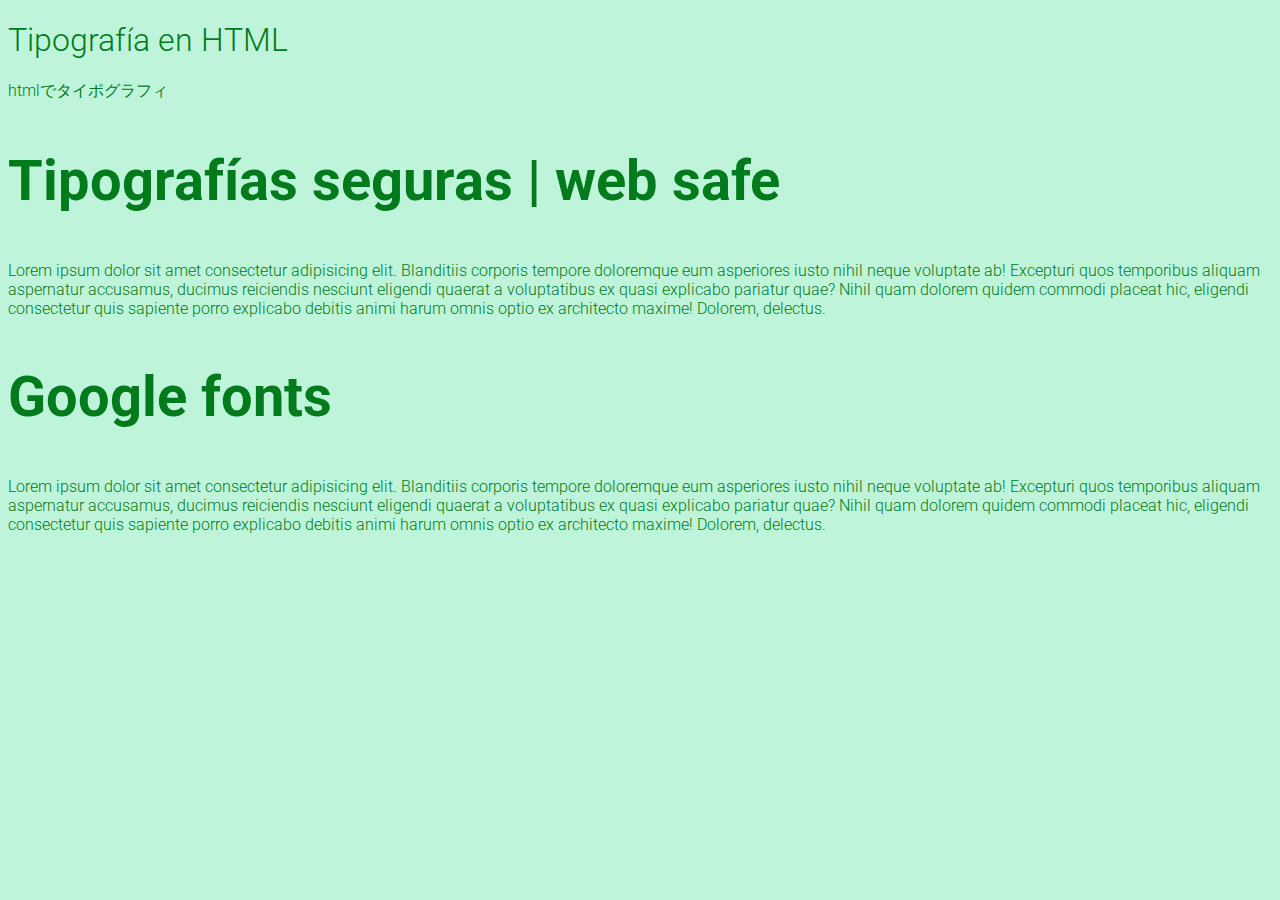
<file: clase2/tipografia.html>
<!DOCTYPE html>
<html lang="en">
    <head>
        <meta charset="UTF-8">
        <meta http-equiv="X-UA-Compatible" content="IE=edge">
        <meta name="viewport" content="width=device-width, initial-scale=1.0">
        <title>Tipografía en HTML</title>
        <link rel="stylesheet" href="css/tipografia.css">
    </head>
    <body>
            <h1>Tipografía en HTML</h1>
            htmlでタイポグラフィ

            <h2>Tipografías seguras | web safe</h2>

            <p>
                Lorem ipsum dolor sit amet consectetur adipisicing elit. Blanditiis corporis tempore doloremque eum asperiores iusto nihil neque voluptate ab! Excepturi quos temporibus aliquam aspernatur accusamus, ducimus reiciendis nesciunt eligendi quaerat a voluptatibus ex quasi explicabo pariatur quae? Nihil quam dolorem quidem commodi placeat hic, eligendi consectetur quis sapiente porro explicabo debitis animi harum omnis optio ex architecto maxime! Dolorem, delectus.
            </p>

            <h2>Google fonts</h2>
            <p>
                Lorem ipsum dolor sit amet consectetur adipisicing elit. Blanditiis corporis tempore doloremque eum asperiores iusto nihil neque voluptate ab! Excepturi quos temporibus aliquam aspernatur accusamus, ducimus reiciendis nesciunt eligendi quaerat a voluptatibus ex quasi explicabo pariatur quae? Nihil quam dolorem quidem commodi placeat hic, eligendi consectetur quis sapiente porro explicabo debitis animi harum omnis optio ex architecto maxime! Dolorem, delectus.
            </p>


    </body>
</html>
</file>
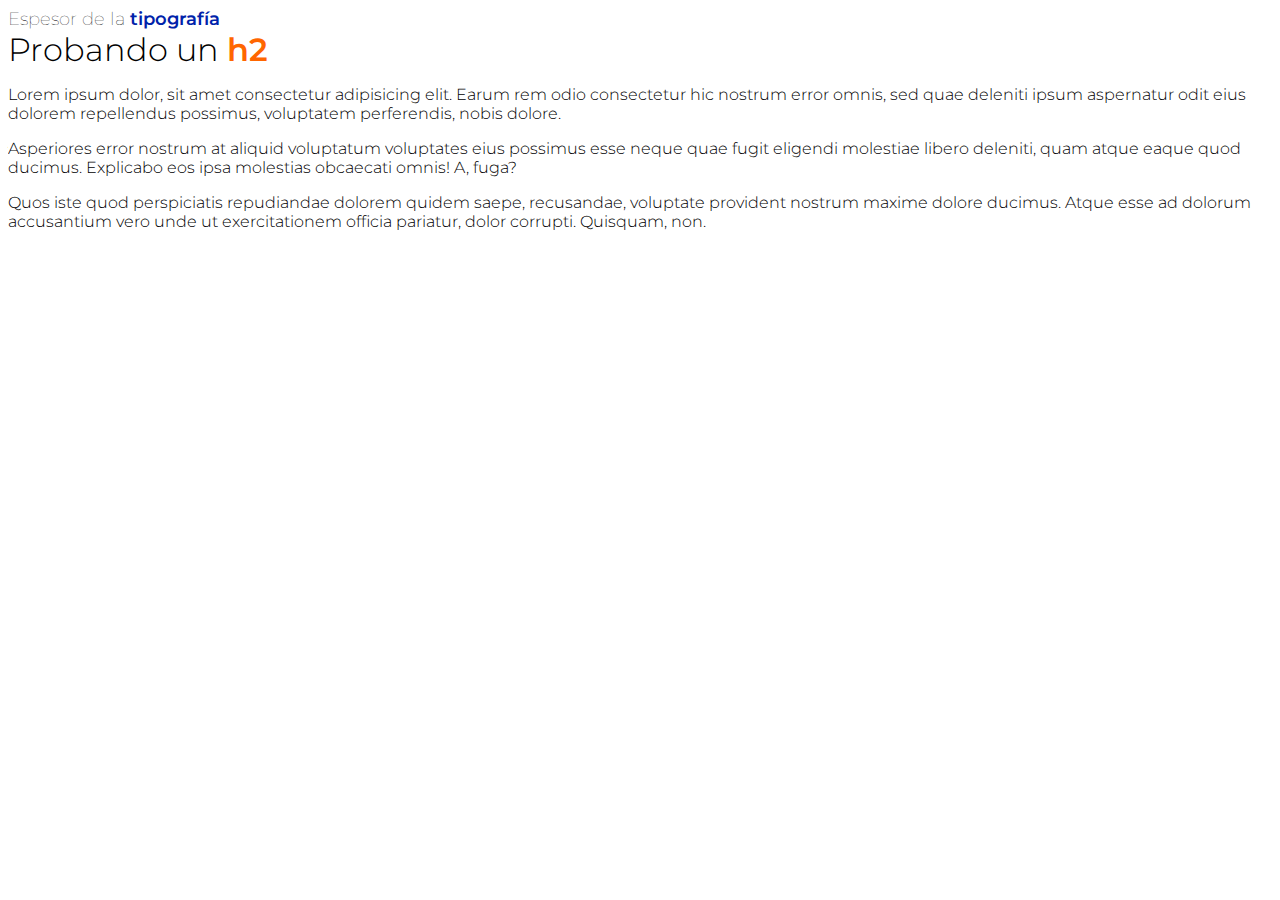
<file: clase3/espesor-tipografia.html>
<!DOCTYPE html>
<html lang="en">
<head>
    <meta charset="UTF-8">
    <meta http-equiv="X-UA-Compatible" content="IE=edge">
    <meta name="viewport" content="width=device-width, initial-scale=1.0">
    <title>Espesor de la tipografía</title>
    <link rel="stylesheet" href="css/espesor-tipografia.css">
</head>
<body>
    <h1>Espesor de la <span>tipografía</span></h1>

    <h2>Probando un <span>h2</span></h2>
    <p>Lorem ipsum dolor, sit amet consectetur adipisicing elit. Earum rem odio consectetur hic nostrum error omnis, sed quae deleniti ipsum aspernatur odit eius dolorem repellendus possimus, voluptatem perferendis, nobis dolore.
    </p>
    <p>Asperiores error nostrum at aliquid voluptatum voluptates eius possimus esse neque quae fugit eligendi molestiae libero deleniti, quam atque eaque quod ducimus. Explicabo eos ipsa molestias obcaecati omnis! A, fuga?
    </p>
    <p>Quos iste quod perspiciatis repudiandae dolorem quidem saepe, recusandae, voluptate provident nostrum maxime dolore ducimus. Atque esse ad dolorum accusantium vero unde ut exercitationem officia pariatur, dolor corrupti. Quisquam, non.</p>
</body>
</html>
</file>
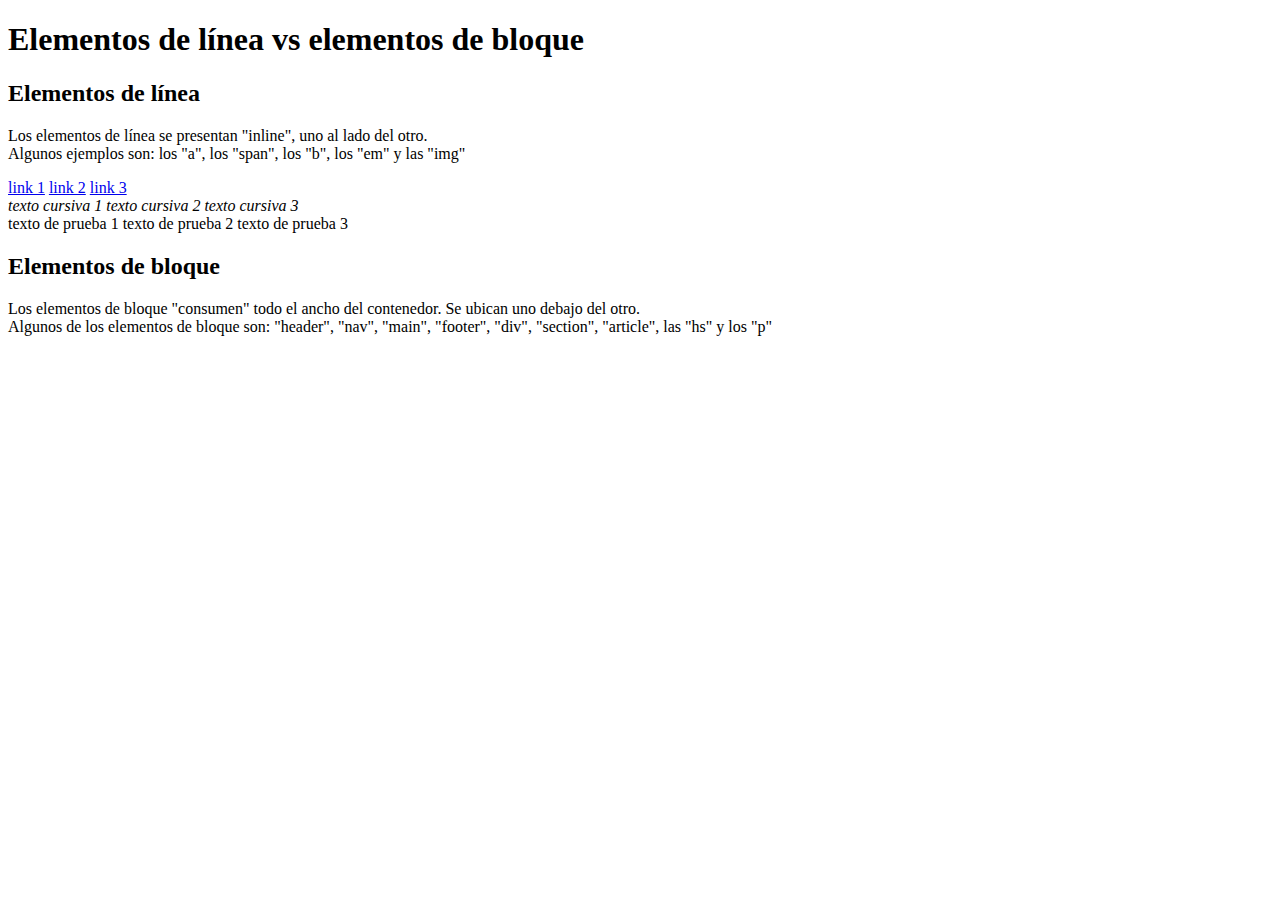
<file: clase3/linea-vs-bloque.html>
<!DOCTYPE html>
<html lang="en">
<head>
    <meta charset="UTF-8">
    <meta http-equiv="X-UA-Compatible" content="IE=edge">
    <meta name="viewport" content="width=device-width, initial-scale=1.0">
    <title>Document</title>
</head>
<body>
    <h1>Elementos de línea vs elementos de bloque</h1>

    <h2>Elementos de línea</h2>
    <p>
        Los elementos de línea se presentan "inline", uno al lado del otro.
        <br>
        Algunos ejemplos son:  los "a", los "span", los "b", los "em" y las "img" 
    </p>
    <a href="#">link 1</a>
    <a href="#">link 2</a>
    <a href="#">link 3</a>
    <br>
    <i>texto cursiva 1</i>
    <i>texto cursiva 2</i>
    <i>texto cursiva 3</i>
    <br>
    <span>texto de prueba 1</span>
    <span>texto de prueba 2</span>
    <span>texto de prueba 3</span>


    <h2>Elementos de bloque</h2>
    <p>
        Los elementos de bloque "consumen" todo el ancho del contenedor.
        Se ubican uno debajo del otro.
        <br>
        Algunos de los elementos de bloque son: 
        "header", "nav", "main", "footer", "div", "section", "article", las "hs" y los "p"
    </p>


</body>
</html>
</file>
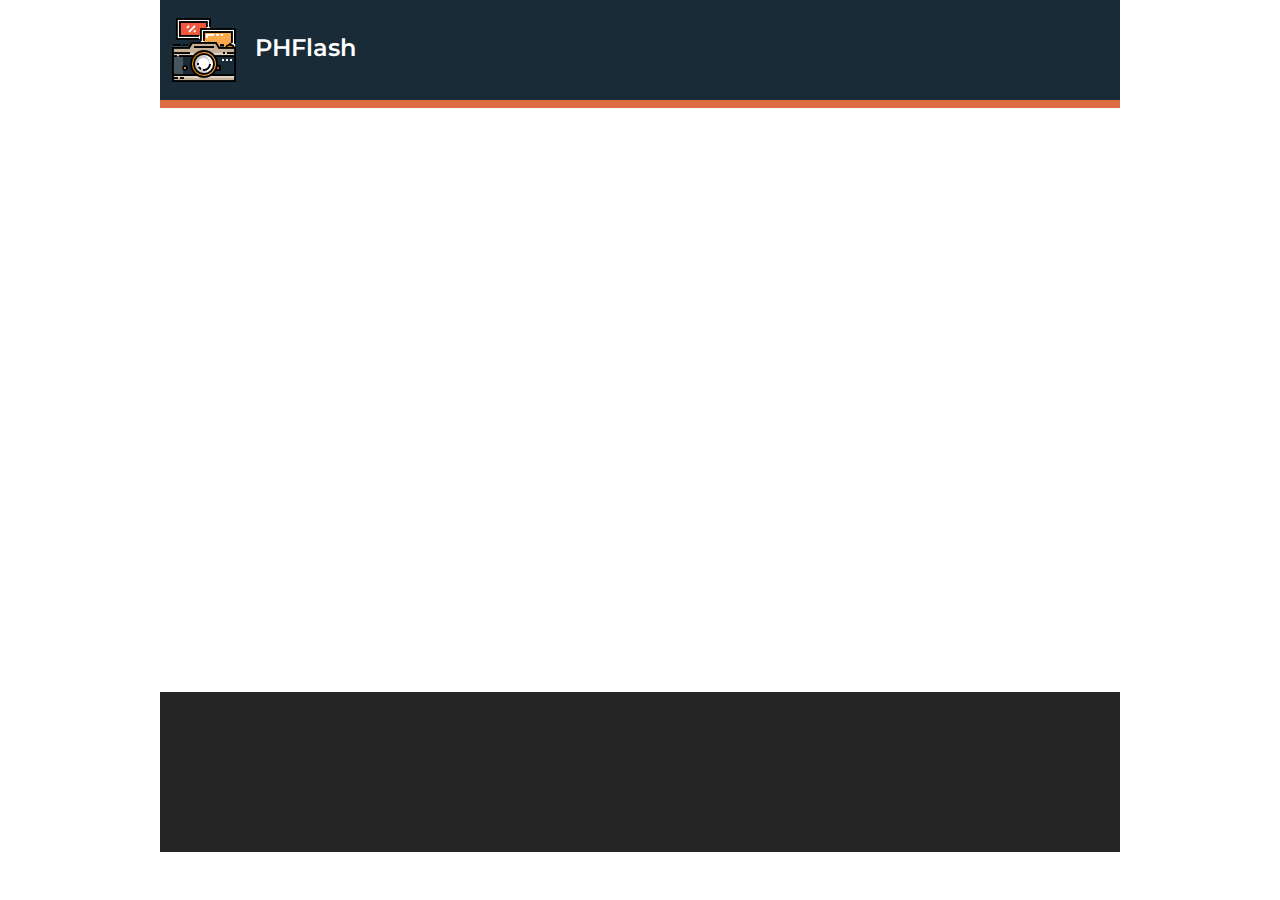
<file: clase3/maquetado.html>
<!DOCTYPE html>
<html lang="en">
<head>
    <meta charset="UTF-8">
    <meta http-equiv="X-UA-Compatible" content="IE=edge">
    <meta name="viewport" content="width=device-width, initial-scale=1.0">
    <title>PHFlash</title>
    <link rel="stylesheet" href="css/estilos.css">
</head>
<body>
    <header>
        <!-- Logo + empresa -->
        <a href="#">
            <img src="imgs/ph-logo.png" alt="Logo con una cámara fotográfica">
            PHFlash
        </a>
        <!-- navegación -->
    </header>
    <main>

    </main>
    <footer>

    </footer>

</body>
</html>
</file>
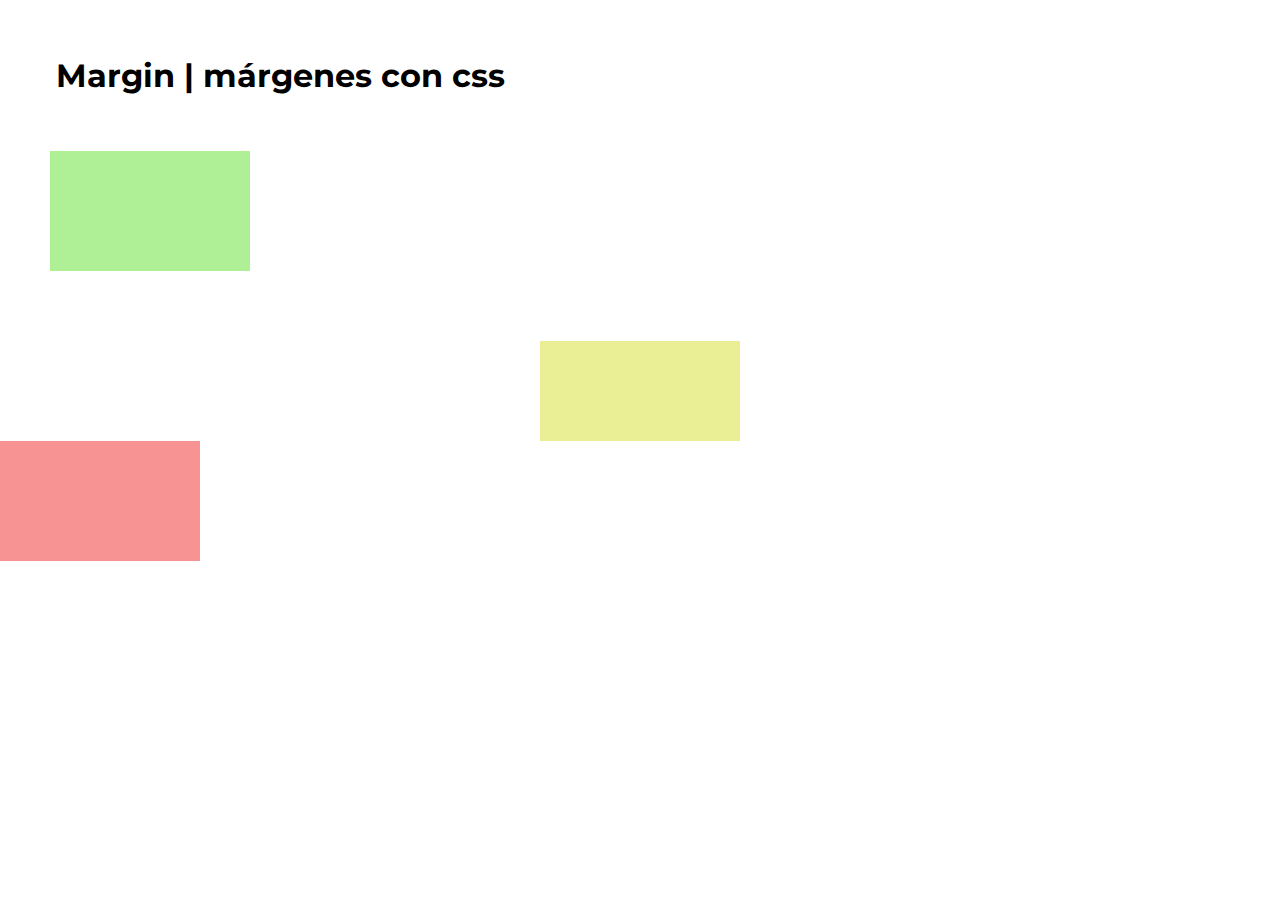
<file: clase3/margin.html>
<!DOCTYPE html>
<html lang="en">
<head>
    <meta charset="UTF-8">
    <meta http-equiv="X-UA-Compatible" content="IE=edge">
    <meta name="viewport" content="width=device-width, initial-scale=1.0">
    <title>Margin | márgenes con css</title>
    <link rel="stylesheet" href="css/margin.css">
</head>
<body>
    <h1>Margin | márgenes con css</h1>

    <div id="verde"></div>
    <div id="amarillo"></div>
    <div id="rojo"></div>

    

</body>
</html>
</file>
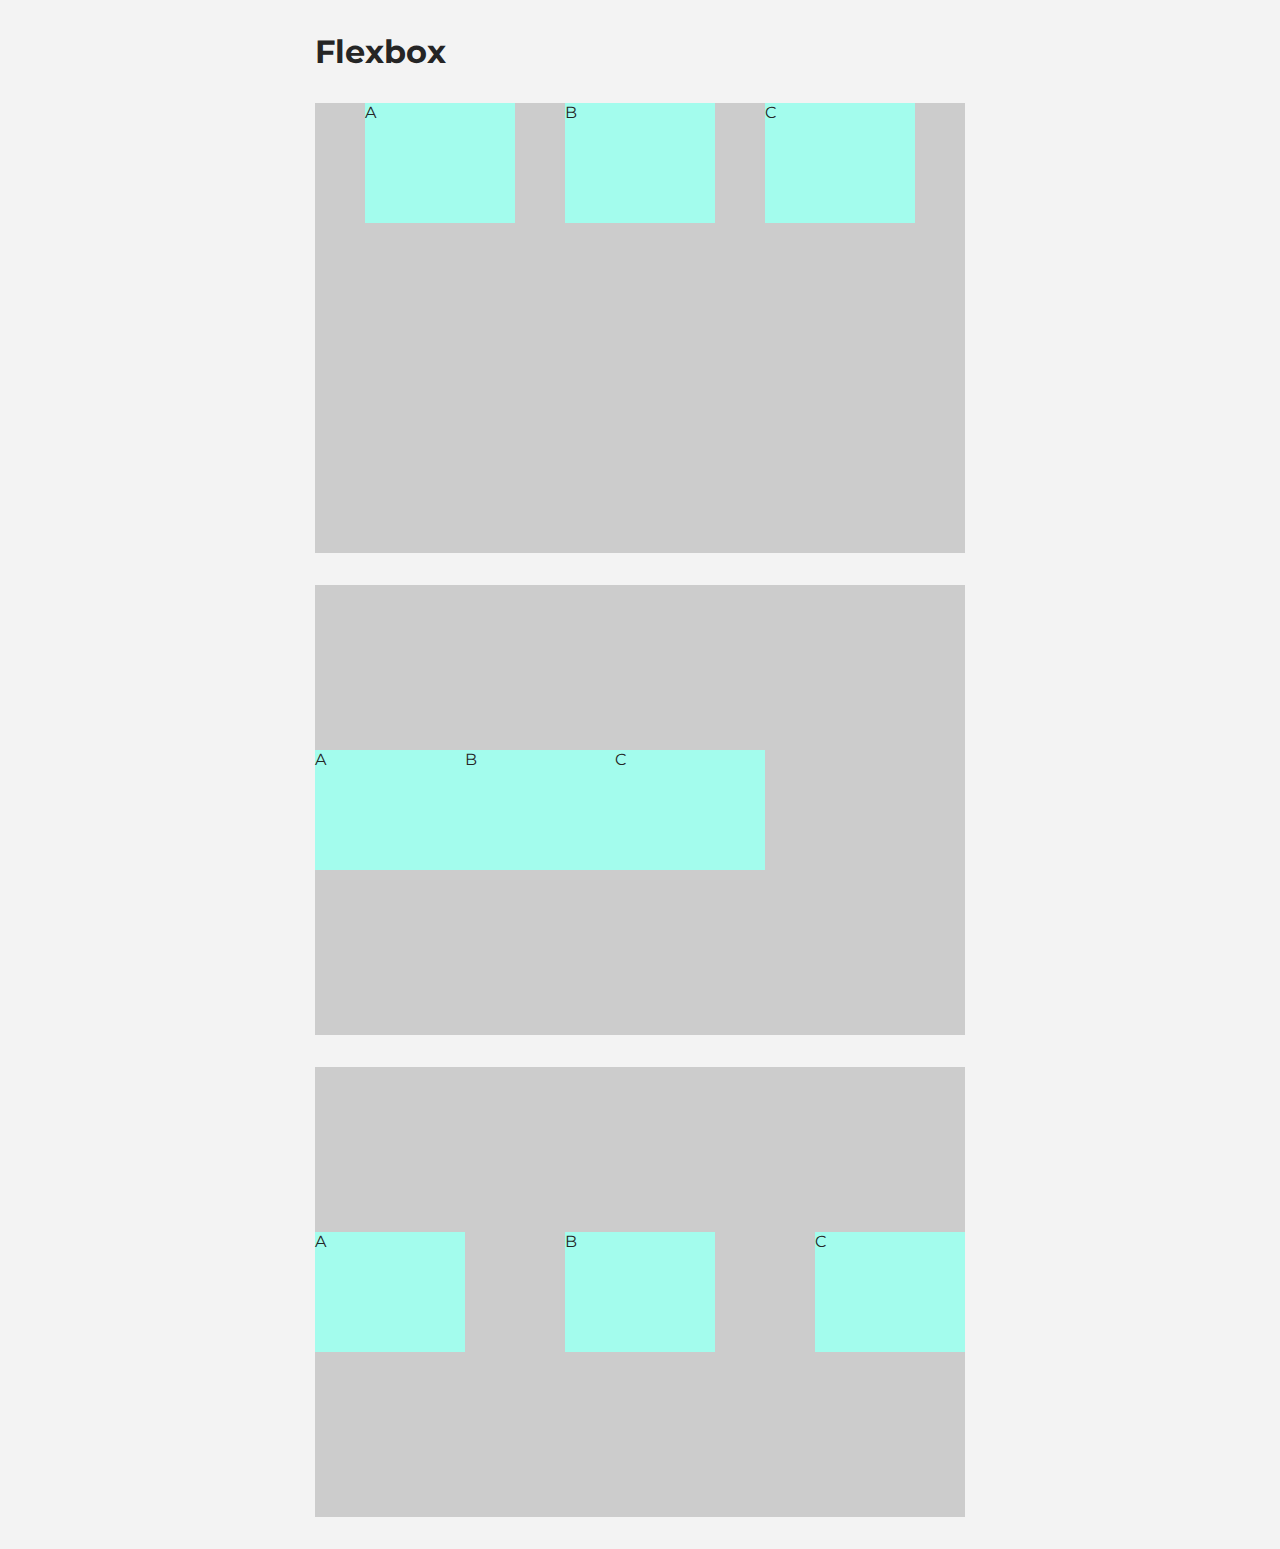
<file: clase4/flexbox.html>
<!DOCTYPE html>
<html lang="en">
<head>
    <meta charset="UTF-8">
    <meta http-equiv="X-UA-Compatible" content="IE=edge">
    <meta name="viewport" content="width=device-width, initial-scale=1.0">
    <title>Flexbox</title>
    <link rel="stylesheet" href="css/flexbox.css">
</head>
<body>
    <h1>Flexbox</h1>
    <section id="contenedor">
        <article>A</article>
        <article>B</article>
        <article>C</article>
    </section>
    
    <section id="contenedor2">
        <article>A</article>
        <article>B</article>
        <article>C</article>
    </section>
    
    <section id="contenedor3">
        <article>A</article>
        <article>B</article>
        <article>C</article>
    </section>
    

</body>
</html>
</file>
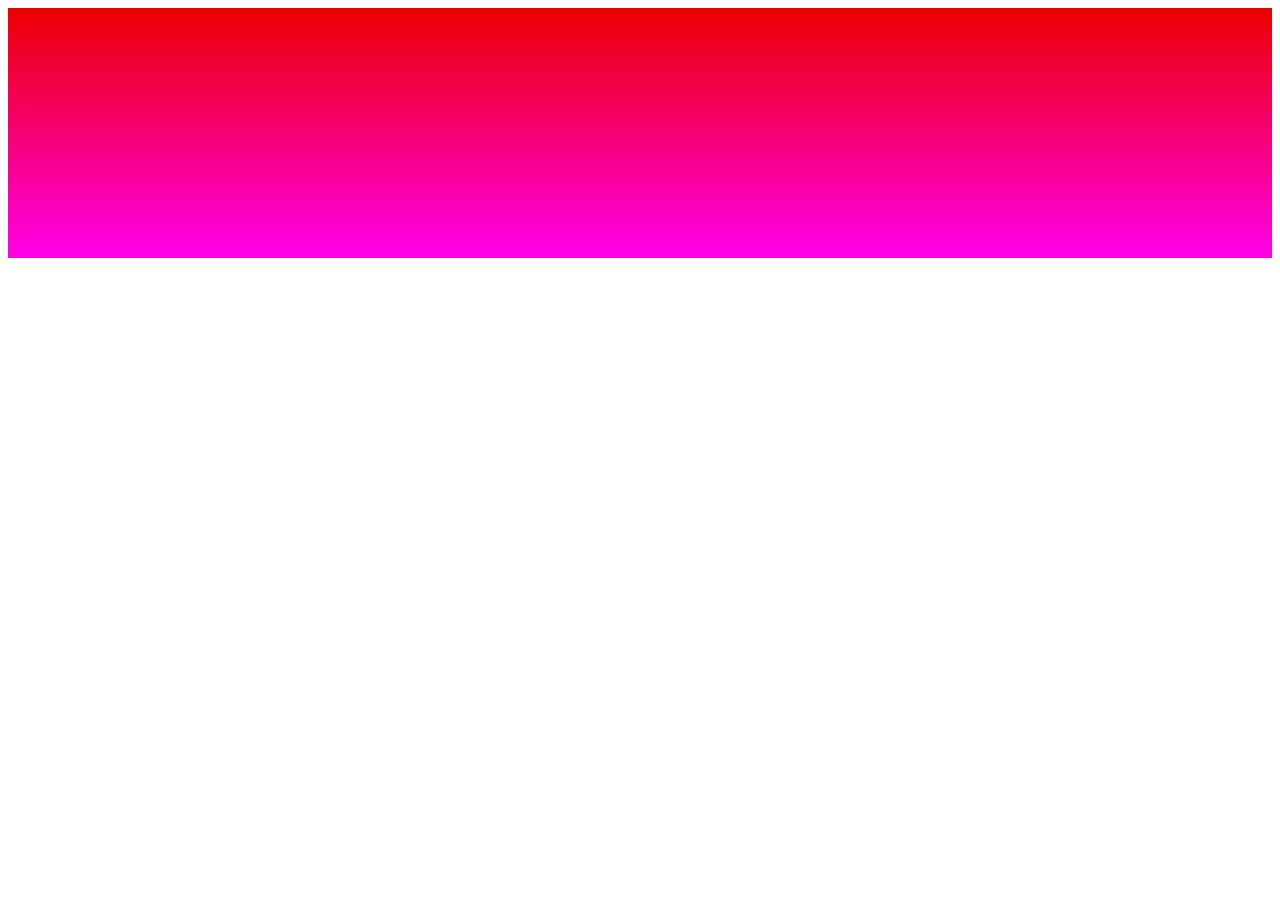
<file: clase4/fondo-gradiente.html>
<!DOCTYPE html>
<html lang="en">
<head>
    <meta charset="UTF-8">
    <meta http-equiv="X-UA-Compatible" content="IE=edge">
    <meta name="viewport" content="width=device-width, initial-scale=1.0">
    <title>Document</title>
    <link rel="stylesheet" href="css/fondo-gradiente.css">
</head>
<body>
    <header>
            
    </header>

</body>
</html>
</file>
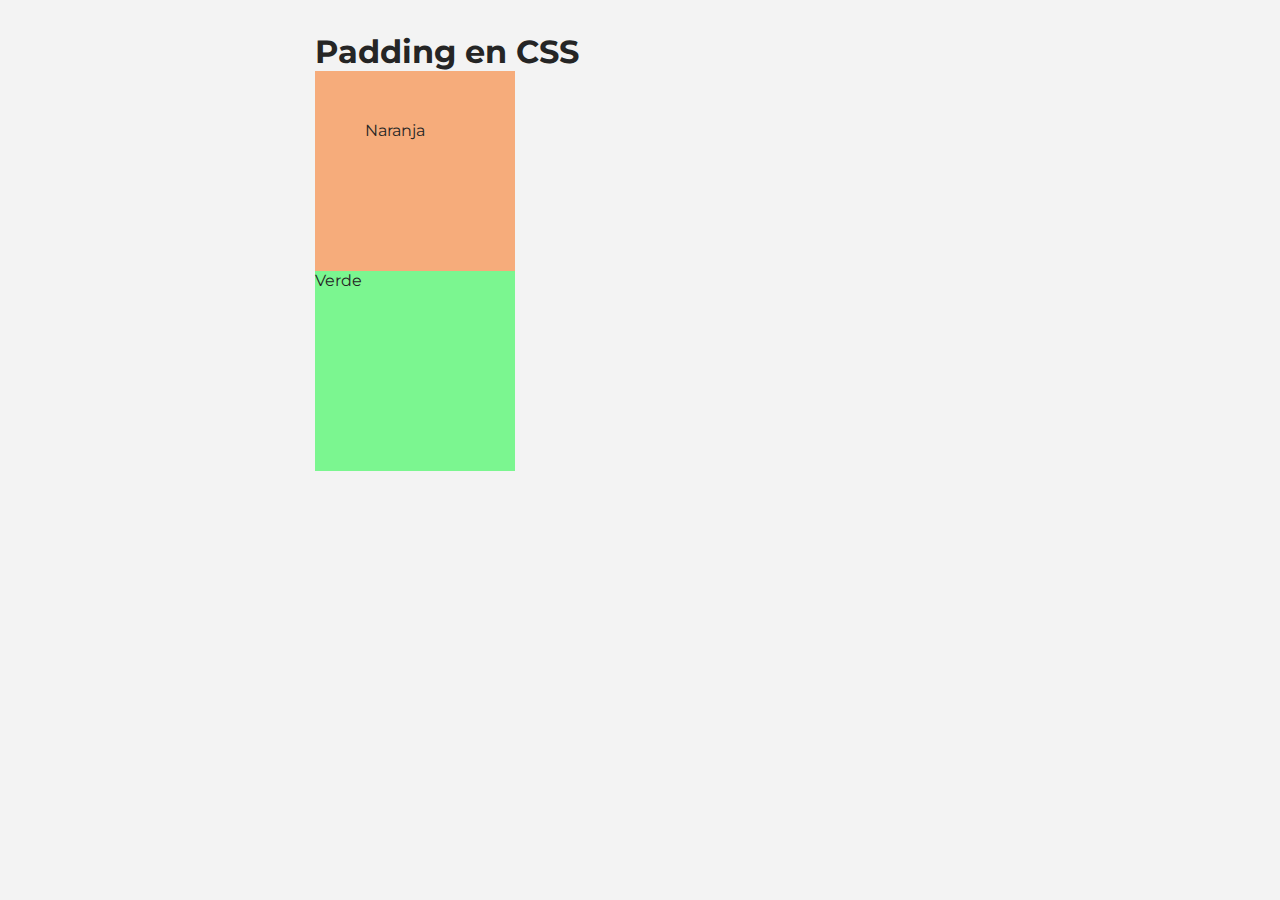
<file: clase4/padding.html>
<!DOCTYPE html>
<html lang="en">
<head>
    <meta charset="UTF-8">
    <meta http-equiv="X-UA-Compatible" content="IE=edge">
    <meta name="viewport" content="width=device-width, initial-scale=1.0">
    <title>Padding</title>
    <link rel="stylesheet" href="css/flexbox.css">
</head>
<body>
    <h1>Padding en CSS</h1>
    <div id="naranja">Naranja</div>
    <div id="verde">Verde</div>
</body>
</html>
</file>
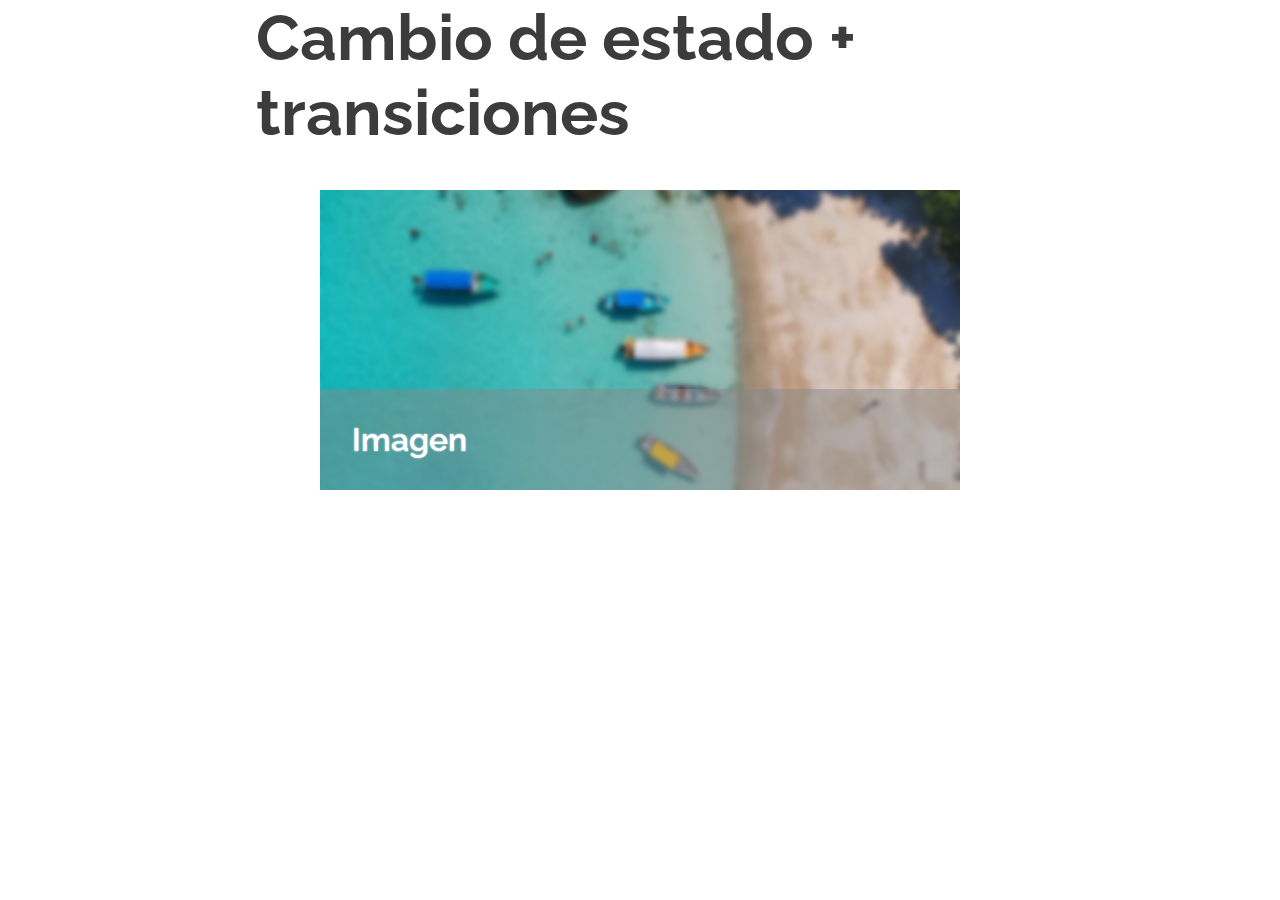
<file: clase6/transition.html>
<!DOCTYPE html>
<html lang="en">
<head>
    <meta charset="UTF-8">
    <meta http-equiv="X-UA-Compatible" content="IE=edge">
    <meta name="viewport" content="width=device-width, initial-scale=1.0">
    <title>Document</title>
    <link rel="stylesheet" href="css/transition.css">
</head>
<body>
    <main>
        <h1>Cambio de estado + transiciones</h1>
        <section>
            <article>
                <span>Imagen</span>
            </article>
        </section>
    </main>

    
</body>
</html>
</file>
<file: clase2/css/tipografia.css>
@import url('https://fonts.googleapis.com/css2?family=Roboto:wght@300;700&display=swap');

body{
    font-family: 'Roboto', sans-serif;
    font-weight: 300;
    background-color: #bef5da;
    color: #007b1b;
}

h1{
    font-weight: 300;
}
h2{
    font-size: 56px;
}
</file>
<file: clase3/css/espesor-tipografia.css>
@import url('https://fonts.googleapis.com/css2?family=Montserrat:wght@100;300;400;600&display=swap');

body{
    font-family: 'Montserrat', sans-serif;
    font-weight: 300;
}
h1{
    font-weight: 100;
    font-size: 18px;
    margin: 0px;
}
    h1 span{
        color: #02a;
        font-weight: 600;
    }

h2{
    font-weight: 300;
    font-size: 32px;
    margin: 0px;
}
    h2 span{
        font-weight: 600;
        color: #f60;
    }
</file>
<file: clase3/css/estilos.css>
@import url('https://fonts.googleapis.com/css2?family=Montserrat:wght@100;300;400;600&display=swap');

body{
    width: 960px;
    margin: auto;
    font-family: 'Montserrat', sans-serif;
    font-weight: 300;
}
header{
    height: 100px;
    background-color: #192B37;
    border-bottom: 8px solid #DE6C42;
}
    header a{
        color: #fff;
        font-weight: 600; 
        font-size: 24px;
        text-decoration: none; /* quitar subrayado */
    }   
    header a img{
        margin: 18px 12px;
        vertical-align: middle;
    }


main{
    height: 584px;
}
footer{
    height: 160px;
    background-color: #252525;
}
</file>
<file: clase3/css/margin.css>
@import url('https://fonts.googleapis.com/css2?family=Montserrat:wght@100;300;400;600&display=swap');

body{
    font-family: 'Montserrat', sans-serif;
    font-weight: 300;
    margin: 0px;
}

h1{
    margin: 56px;
}

#verde{
    height: 120px;
    width: 200px;
    background-color: #afef96;
    margin-left: 50px;
    margin-bottom: 70px;
}
#amarillo{
    height: 100px;
    width: 200px;
    background-color: #eaef96;
    margin: auto; /* centrar una caja */
}
#rojo{
    height: 120px;
    width: 200px;
    background-color: #f89393;
}
</file>
<file: clase4/css/flexbox.css>
@import url('https://fonts.googleapis.com/css2?family=Montserrat:wght@100;300;400;600&display=swap');

*{
    margin: 0px;
    padding: 0px;
    box-sizing: border-box;
}

body{
    background-color: #f3f3f3;
    color: #252525;
    font-family: Montserrat, sans-serif;
    width: 650px;
    margin: 32px auto;
}

#naranja{
    width: 200px;
    height: 200px;
    background-color: rgb(246, 172, 123);
    padding: 50px;
}
#verde{
    width: 200px;
    height: 200px;
    background-color: rgb(123, 246, 144);
}

#contenedor{
    background-color: #ccc;
    height: 450px;
    margin: 32px 0px;

    display: flex;
    /*### eje horizontal - x ###*/
    /* justify-content: start; /* predeterminado - a la izquierda */
    /* justify-content: end; /* a la derecha */
    /* justify-content: center; /* contenido centrado  */
    justify-content: space-evenly;
}


#contenedor2{
    background-color: #ccc;
    height: 450px;
    margin: 32px 0px;

    display: flex;
    /*### eje vertical - y ###*/
    /* align-items: start; /* predeterminado - arriba */
    /* align-items: end; /* debajo */
    align-items: center; 
}

#contenedor3{
    background-color: #ccc;
    height: 450px;
    margin: 32px 0px;

    display: flex;
    justify-content: space-between;
    align-items: center;
}

article{
    width: 150px;
    height: 120px;
    background-color: #a3fced;
}
</file>
<file: clase4/css/fondo-gradiente.css>
header{
    height: 250px;
    
    background: rgb(237,0,0);
    background: linear-gradient(180deg, rgba(237,0,0,1) 0%, rgba(255,0,232,1) 100%);
}
</file>
<file: clase6/css/transition.css>
@import url('https://fonts.googleapis.com/css2?family=Raleway:wght@300;400;600&display=swap');

*{
    margin: 0px;
    padding: 0px;
    box-sizing: border-box;
}

/* gobales */
body{
    color: #3C3C3C;
    font-family: Raleway, sans-serif;
    font-weight: 300;
    width: 960px;
    margin: auto;
    font-size: 2em;
}

main{
    width: 768px;
    margin: auto;
}
    section{
        margin: 40px auto;
        display: flex;
        justify-content: center;
    }
        section article{
            width: 640px;
            height: 300px;
            background-color: #e89999;
            display: flex;
            justify-content: center;
            align-items: end;
            font-weight: 600;
            text-shadow: 0 0 2px #fff;
            color: #fff;

            background-image: url(../imgs/playa-blur.jpg);
            background-position: 0 center;
            transition: 500ms;
        }   
        section article:hover{
            background-image: url(../imgs/playa.jpg);
        }
            section article span{
                display: block;
                width: 100%;
                padding: 32px;
                background-color: #8888887b;
            }
</file>
